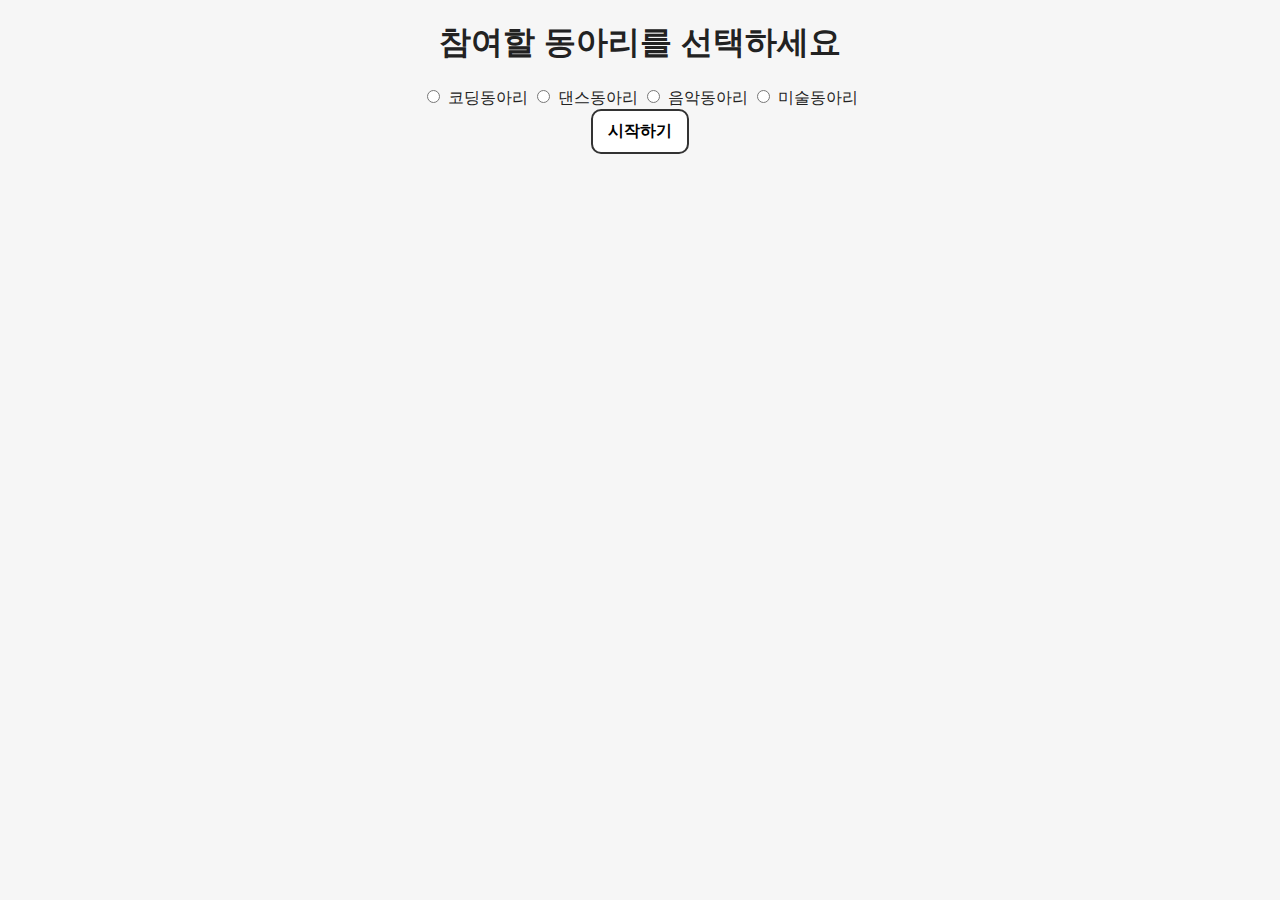
<file: select.html>
<!DOCTYPE html>
<html lang="ko">
<head>
  <meta charset="UTF-8">
  <title>동아리 선택</title>
  <link rel="stylesheet" href="style.css">
</head>
<body class="club-body">
  <div class="club-container">
    <h1>참여할 동아리를 선택하세요</h1>
    <div class="club-list">
      <label><input type="radio" name="club" value="코딩동아리"> 코딩동아리</label>
      <label><input type="radio" name="club" value="댄스동아리"> 댄스동아리</label>
      <label><input type="radio" name="club" value="음악동아리"> 음악동아리</label>
      <label><input type="radio" name="club" value="미술동아리"> 미술동아리</label>
    </div>
    <button id="startBtn">시작하기</button>
  </div>

  <script src="./backend/club.js"></script>
</body>
</html>
</file>
<file: style.css>
body {
  font-family: "Noto Sans KR", sans-serif;
  text-align: center;
  background-color: #f6f6f6;
  color: #222;
}

#popcat img {
  width: 200px;
  cursor: pointer;
  user-select: none;
}

p {
  font-size: 1.2rem;
}

#score {
  font-weight: bold;
  color: orange;
}

button {
  background: white;
  border: 2px solid #333;
  padding: 10px 15px;
  border-radius: 10px;
  cursor: pointer;
  font-size: 1rem;
  font-weight: bold;
}
</file>
